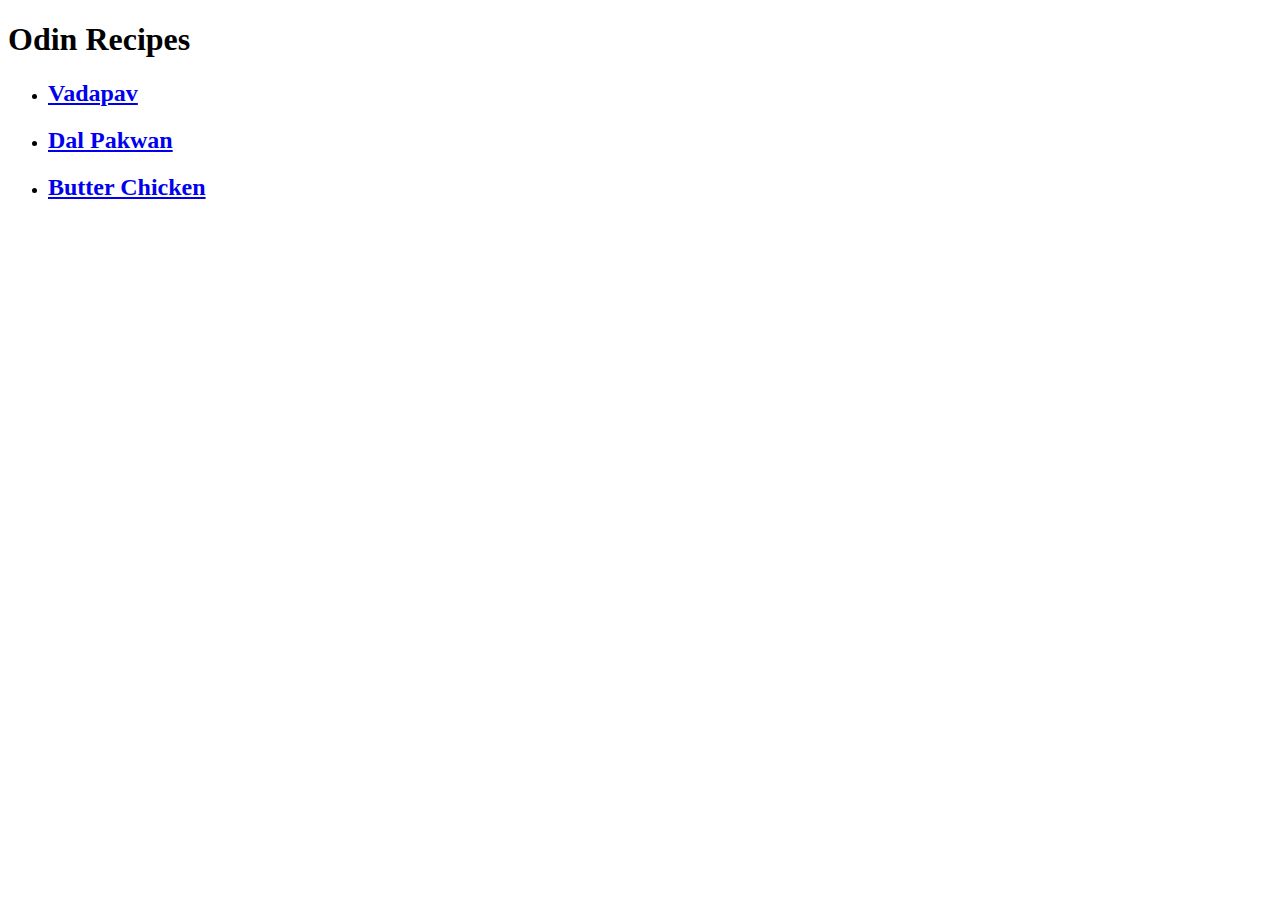
<file: index.html>
<!DOCTYPE html>
<html lang="en">
<head>
    <meta charset="UTF-8">
    <meta name="viewport" content="width=device-width, initial-scale=1.0">
    <title>Odin Recipes</title>
</head>
<body>
    <h1>Odin Recipes</h1>
    <ul>
        <li><h2><a href="./recipes/vadapav.html" target="_self">Vadapav</a></h2></li>
        
        <li><h2><a href="./recipes/dal-pakwan.html" target="_self">Dal Pakwan</a></h2></li>

        <li><h2><a href="./recipes/butter-chicken.html" target="_self">Butter Chicken</a></h2></li>
    </ul>

    

    
</body>
</html>
</file>
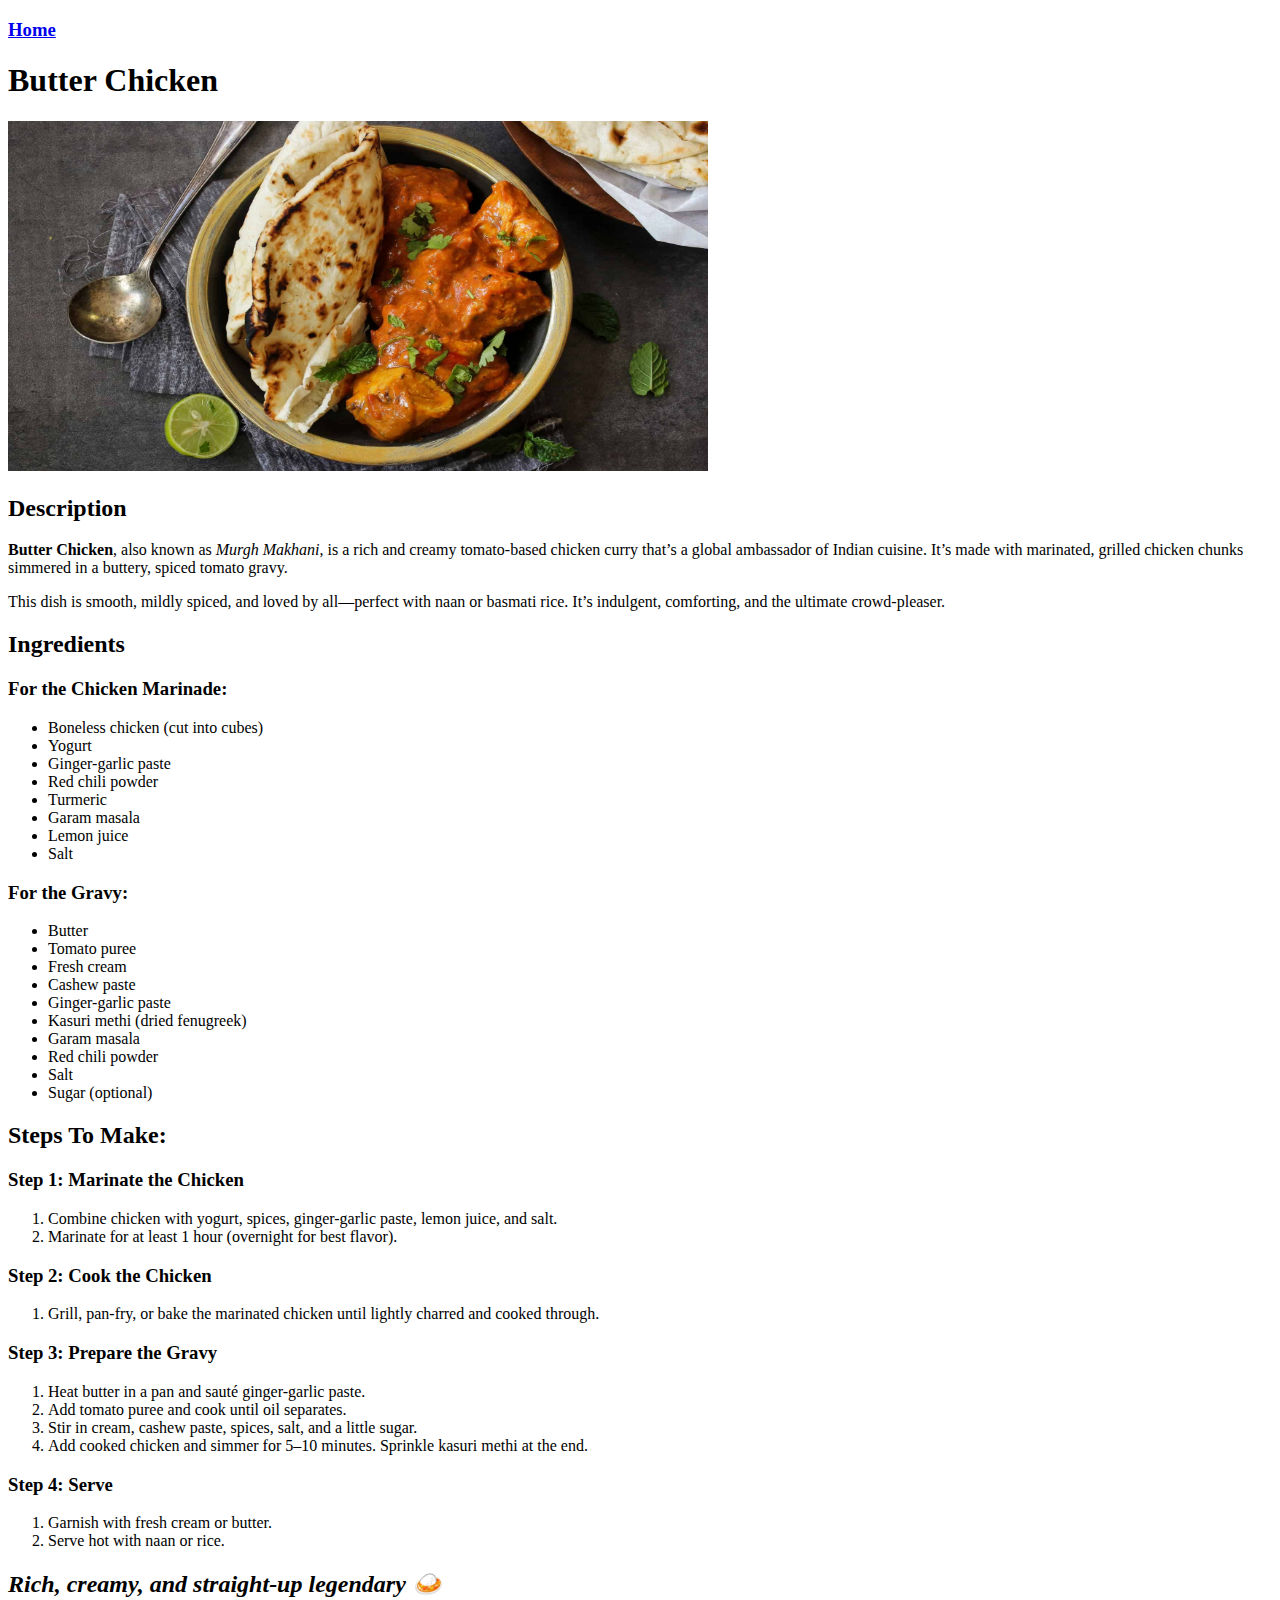
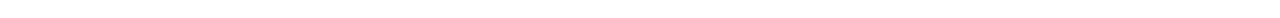
<file: recipes/butter-chicken.html>
<!DOCTYPE html>
<html lang="en">
<head>
    <meta charset="UTF-8">
    <meta name="viewport" content="width=device-width, initial-scale=1.0">
    <title>Butter Chicken</title>
</head>
<body>
    <h3><a href="../index.html" target="_self">Home</a></h3>

    <h1>Butter Chicken</h1>
    <img src="../images/butter-chicken.jpg" alt="Image of Butter Chicken" width="700" height="350">

    <h2>Description</h2>
    <p><strong>Butter Chicken</strong>, also known as <em>Murgh Makhani</em>, is a rich and creamy tomato-based chicken curry that’s a global ambassador of Indian cuisine. It’s made with marinated, grilled chicken chunks simmered in a buttery, spiced tomato gravy.</p>
    <p>This dish is smooth, mildly spiced, and loved by all—perfect with naan or basmati rice. It’s indulgent, comforting, and the ultimate crowd-pleaser.</p>

    <h2>Ingredients</h2>

    <h3>For the Chicken Marinade:</h3>
    <ul>
        
        <li>Boneless chicken (cut into cubes)</li>
        
        <li>Yogurt</li>
        
        <li>Ginger-garlic paste</li>
        
        <li>Red chili powder</li>
        
        <li>Turmeric</li>
        
        <li>Garam masala</li>
        
        <li>Lemon juice</li>
        
        <li>Salt</li>
    </ul>

    <h3>For the Gravy:</h3>
    <ul>
        
        <li>Butter</li>
        
        <li>Tomato puree</li>
        
        <li>Fresh cream</li>
        
        <li>Cashew paste</li>
        
        <li>Ginger-garlic paste</li>
        
        <li>Kasuri methi (dried fenugreek)</li>
        
        <li>Garam masala</li>
        
        <li>Red chili powder</li>
        
        <li>Salt</li>
        
        <li>Sugar (optional)</li>
    </ul>

    <h2>Steps To Make:</h2>

    <h3>Step 1: Marinate the Chicken</h3>
    <ol>
        
        <li>Combine chicken with yogurt, spices, ginger-garlic paste, lemon juice, and salt.</li>
        
        <li>Marinate for at least 1 hour (overnight for best flavor).</li>
    </ol>

    <h3>Step 2: Cook the Chicken</h3>
    <ol>
        
        <li>Grill, pan-fry, or bake the marinated chicken until lightly charred and cooked through.</li>
    </ol>

    <h3>Step 3: Prepare the Gravy</h3>
    <ol>
        
        <li>Heat butter in a pan and sauté ginger-garlic paste.</li>
        
        <li>Add tomato puree and cook until oil separates.</li>
        
        <li>Stir in cream, cashew paste, spices, salt, and a little sugar.</li>
        
        <li>Add cooked chicken and simmer for 5–10 minutes. Sprinkle kasuri methi at the end.</li>
    </ol>

    <h3>Step 4: Serve</h3>
    <ol>
        
        <li>Garnish with fresh cream or butter.</li>
        
        <li>Serve hot with naan or rice.</li>
    </ol>

    <h2><em>Rich, creamy, and straight-up legendary 🍛</em></h2>
</body>
</html>
</file>
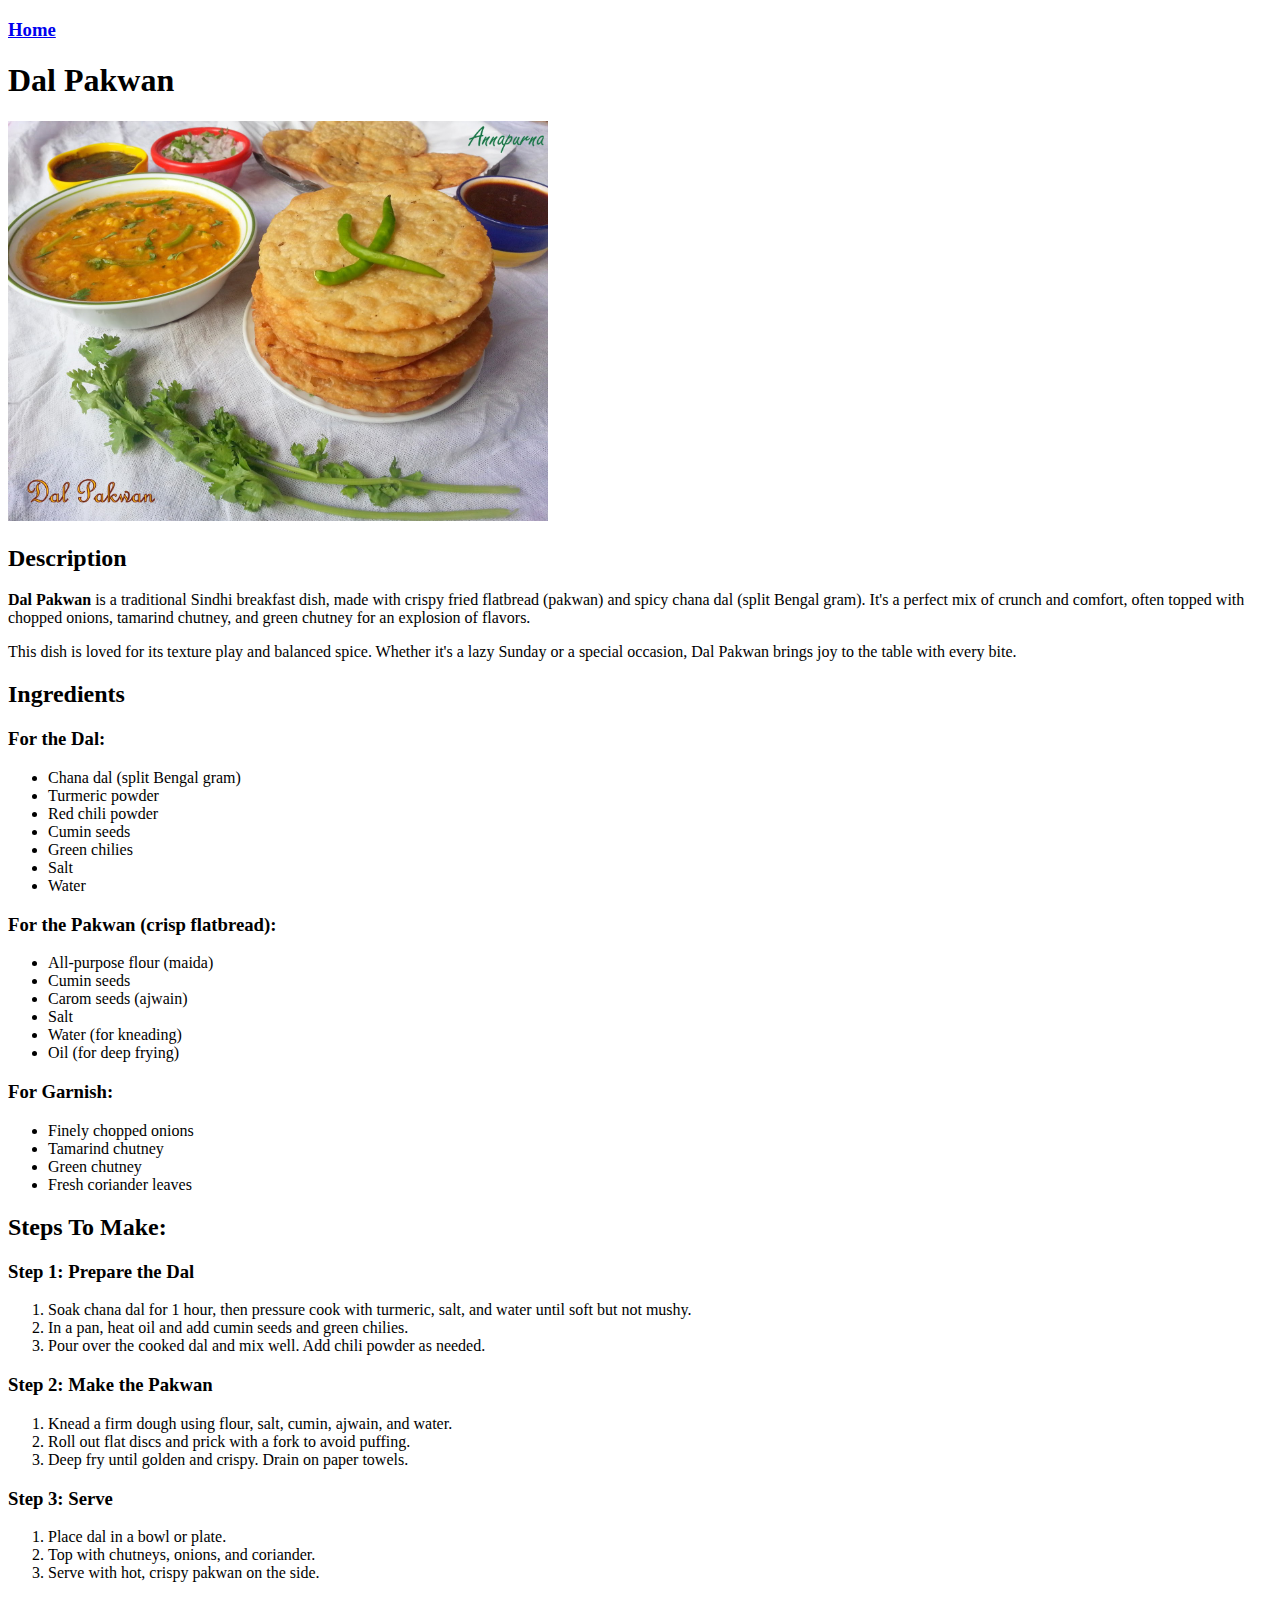
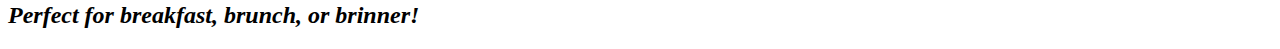
<file: recipes/dal-pakwan.html>
<!DOCTYPE html>
<html lang="en">
<head>
    <meta charset="UTF-8">
    <meta name="viewport" content="width=device-width, initial-scale=1.0">
    <title>Dal Pakwan</title>
</head>
<body>
    <h3><a href="../index.html" target="_self">Home</a></h3>


    <h1>Dal Pakwan</h1>
    <img src="../images/dal-pakwan.jpg" alt="Image of Dal Pakwan" width="540" height="400">

    <h2>Description</h2>
    <p><strong>Dal Pakwan</strong> is a traditional Sindhi breakfast dish, made with crispy fried flatbread (pakwan) and spicy chana dal (split Bengal gram). It's a perfect mix of crunch and comfort, often topped with chopped onions, tamarind chutney, and green chutney for an explosion of flavors.</p>
    <p>This dish is loved for its texture play and balanced spice. Whether it's a lazy Sunday or a special occasion, Dal Pakwan brings joy to the table with every bite.</p>

    <h2>Ingredients</h2>

    <h3>For the Dal:</h3>
    <ul>
        <li>Chana dal (split Bengal gram)</li>
        <li>Turmeric powder</li>
        <li>Red chili powder</li>
        <li>Cumin seeds</li>
        <li>Green chilies</li>
        <li>Salt</li>
        <li>Water</li>
    </ul>

    <h3>For the Pakwan (crisp flatbread):</h3>
    <ul>
        <li>All-purpose flour (maida)</li>
        <li>Cumin seeds</li>
        <li>Carom seeds (ajwain)</li>
        <li>Salt</li>
        <li>Water (for kneading)</li>
        <li>Oil (for deep frying)</li>
    </ul>

    <h3>For Garnish:</h3>
    <ul>
        <li>Finely chopped onions</li>
        <li>Tamarind chutney</li>
        <li>Green chutney</li>
        <li>Fresh coriander leaves</li>
    </ul>

    <h2>Steps To Make:</h2>

    <h3>Step 1: Prepare the Dal</h3>
    <ol>
        <li>Soak chana dal for 1 hour, then pressure cook with turmeric, salt, and water until soft but not mushy.</li>
        <li>In a pan, heat oil and add cumin seeds and green chilies.</li>
        <li>Pour over the cooked dal and mix well. Add chili powder as needed.</li>
    </ol>

    <h3>Step 2: Make the Pakwan</h3>
    <ol>
        <li>Knead a firm dough using flour, salt, cumin, ajwain, and water.</li>
        <li>Roll out flat discs and prick with a fork to avoid puffing.</li>
        <li>Deep fry until golden and crispy. Drain on paper towels.</li>
    </ol>

    <h3>Step 3: Serve</h3>
    <ol>
        <li>Place dal in a bowl or plate.</li>
        <li>Top with chutneys, onions, and coriander.</li>
        <li>Serve with hot, crispy pakwan on the side.</li>
    </ol>

    <h2><em>Perfect for breakfast, brunch, or brinner!</em></h2>
</file>
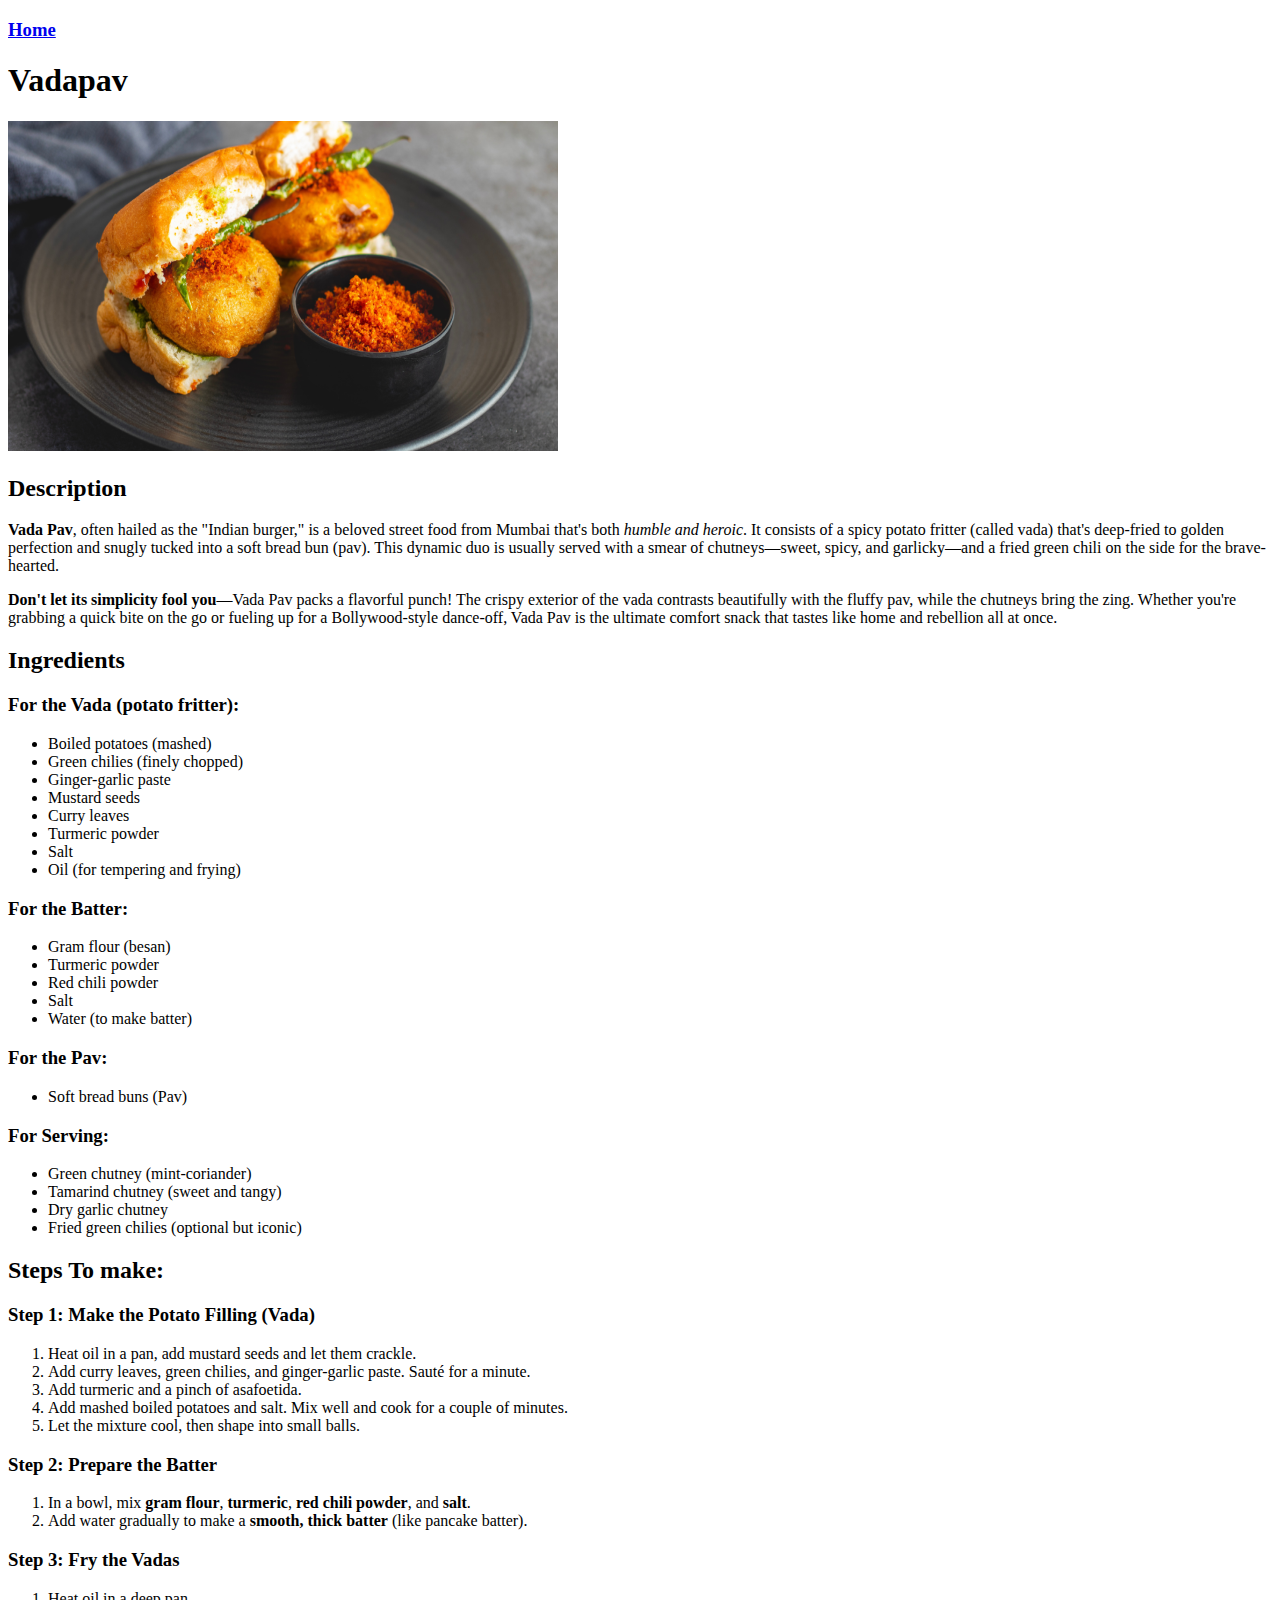
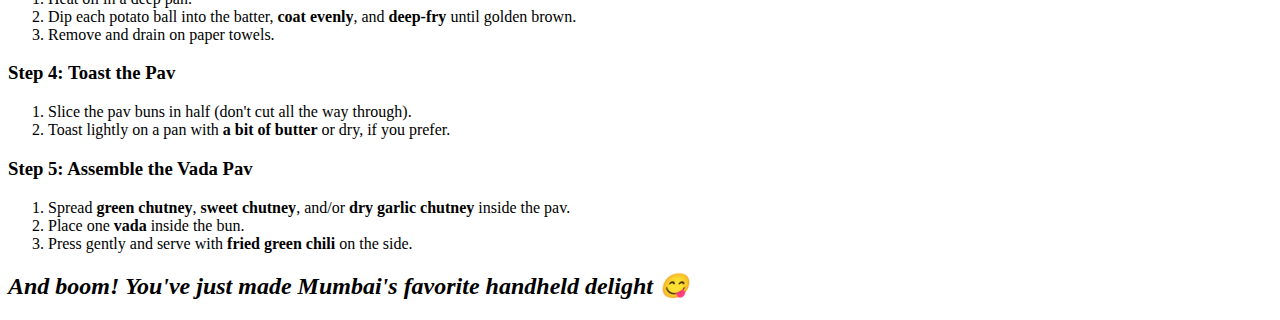
<file: recipes/vadapav.html>
<!DOCTYPE html>
<html lang="en">
<head>
    <meta charset="UTF-8">
    <meta name="viewport" content="width=device-width, initial-scale=1.0">
    <title>Vadapav</title>
</head>
<body>
    <h3><a href="../index.html" target="_self">Home</a></h3>
    <h1>Vadapav</h1>
    <img src="../images/vadapav.jpg" alt="Image of finished dish (Vadapav)" width="550" height="330">
    
    <h2>Description</h2>
    <p><strong>Vada Pav</strong>, often hailed as the "Indian burger," is a beloved street food from Mumbai that's both <em>humble and heroic</em>. It consists of a spicy potato fritter (called vada) that's deep-fried to golden perfection and snugly tucked into a soft bread bun (pav). This dynamic duo is usually served with a smear of chutneys—sweet, spicy, and garlicky—and a fried green chili on the side for the brave-hearted.</p>
    <p><strong>Don't let its simplicity fool you</strong>—Vada Pav packs a flavorful punch! The crispy exterior of the vada contrasts beautifully with the fluffy pav, while the chutneys bring the zing. Whether you're grabbing a quick bite on the go or fueling up for a Bollywood-style dance-off, Vada Pav is the ultimate comfort snack that tastes like home and rebellion all at once.</p>
    
    <h2>Ingredients</h2>

    <h3>For the Vada (potato fritter):</h3>
    <ul>

        <li>Boiled potatoes (mashed)</li>

        <li>Green chilies (finely chopped)</li>
        
        <li>Ginger-garlic paste</li>
        
        <li>Mustard seeds</li>
        
        <li>Curry leaves</li>
        
        <li>Turmeric powder</li>
        
        <li>Salt</li>
        
        <li>Oil (for tempering and frying)</li>

    </ul>

    <h3>For the Batter:</h3>
    <ul>

        <li>Gram flour (besan)</li>

        <li>Turmeric powder</li>

        <li>Red chili powder</li>

        <li>Salt</li>

        <li>Water (to make batter)</li>
    
    </ul>
    <h3>For the Pav:</h3>
    <ul>

        <li>Soft bread buns (Pav)</li>
    
    </ul>

    <h3>For Serving:</h3>
    <ul>

        <li>Green chutney (mint-coriander)</li>

        <li>Tamarind chutney (sweet and tangy)</li>

        <li>Dry garlic chutney</li>

        <li>Fried green chilies (optional but iconic)</li>

    </ul>

    <h2>Steps To make:</h2>

    <h3>Step 1: Make the Potato Filling (Vada)</h3>
    <ol>
        <li>Heat oil in a pan, add mustard seeds and let them crackle.</li>
        
        <li>Add curry leaves, green chilies, and ginger-garlic paste. Sauté for a minute.</li>
        
        <li>Add turmeric and a pinch of asafoetida.</li>
        
        <li>Add mashed boiled potatoes and salt. Mix well and cook for a couple of minutes.</li>
        
        <li>Let the mixture cool, then shape into small balls.</li>
    </ol>
    <h3>Step 2: Prepare the Batter</h3>
    <ol>

        <li>In a bowl, mix <strong>gram flour</strong>, <strong>turmeric</strong>, <strong>red chili powder</strong>, and <strong>salt</strong>.</li>
        
        <li>Add water gradually to make a <strong>smooth, thick batter</strong> (like pancake batter).</li>
    </ol>

    <h3>Step 3: Fry the Vadas</h3>
    <ol>
        
        <li>Heat oil in a deep pan.</li>
        
        <li>Dip each potato ball into the batter, <strong>coat evenly</strong>, and <strong>deep-fry</strong> until golden brown.</li>
        
        <li>Remove and drain on paper towels.</li>
    </ol>
    <h3>Step 4: Toast the Pav</h3>
    <ol>
        
        <li>Slice the pav buns in half (don't cut all the way through).</li>
        
        <li>Toast lightly on a pan with <strong>a bit of butter</strong> or dry, if you prefer.</li>
    </ol>
    <h3>Step 5: Assemble the Vada Pav</h3>
    <ol>
        
        <li>Spread <strong>green chutney</strong>, <strong>sweet chutney</strong>, and/or <strong>dry garlic chutney</strong> inside the pav.</li>
        
        <li>Place one <strong>vada</strong> inside the bun.</li>
        
        <li>Press gently and serve with <strong>fried green chili</strong> on the side.</li>
    </ol>


    <h2><em>And boom! You've just made Mumbai's favorite handheld delight 😋</em></h2>
</body> 
</html>
</file>
